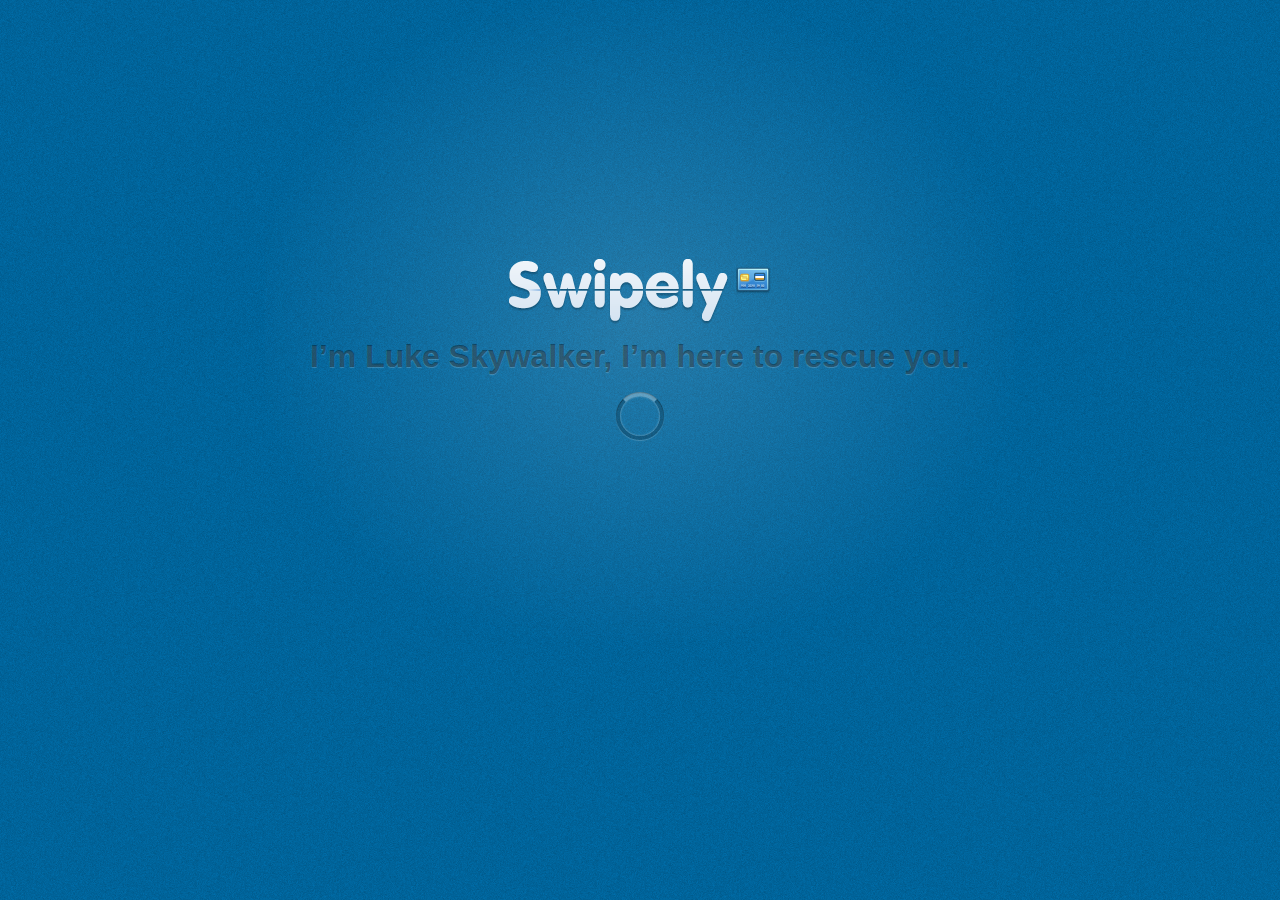
<file: index.html>
<!doctype html>

<html lang='en'>
  <head>
    <meta charset='utf-8' />
    <link rel="stylesheet" type="text/css" href="css/base.css" /> 
    <link rel="stylesheet" type="text/css" href="css/app_loader.css" /> 
  </head>
  <body> 

    <div class='app_loader'>
      <div class='inner'>
        <h1 class='logo'>Swipely</h1> 
        <p class='feedback'>I’m Luke Skywalker, I’m here to rescue you.</p>

        <div class='indicator_container'>
          <div class='indicator'></div>
        </div>
      </div>
    </div>

    <div id='app'>
      <h1>Application behind the loader</h1>
    </div>

    <script src='js/lib/app_loader.js'></script>
    <script>
      new Swipely.AppLoader();
    </script>

  </body> 
</html>
</file>
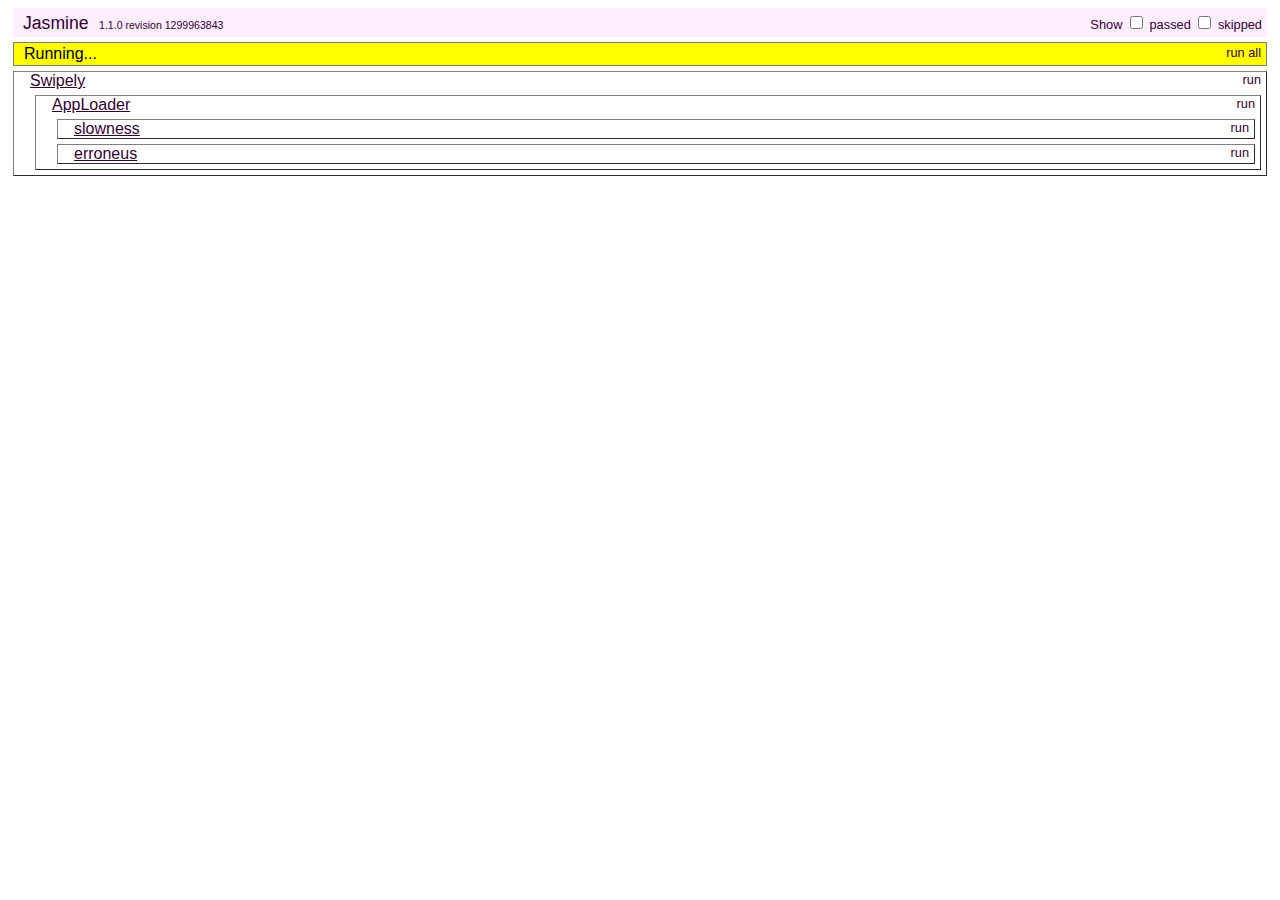
<file: js/spec_runner.html>
<!DOCTYPE HTML PUBLIC "-//W3C//DTD HTML 4.01 Transitional//EN"
  "http://www.w3.org/TR/html4/loose.dtd">
<html>
<head>
  <title>Swipely App loader Specs</title>

  <link rel="stylesheet" type="text/css" href="vendor/jasmine/jasmine.css">
  <script type="text/javascript" src="vendor/jasmine/jasmine.js"></script>
  <script type="text/javascript" src="vendor/jasmine/jasmine-html.js"></script>

  <!-- include spec files here... -->
  <script type="text/javascript" src="spec/app_loader_spec.js"></script>

  <!-- include source files here... -->
  <script type="text/javascript" src="lib/app_loader.js"></script>

  <script type="text/javascript">
    (function() {
      var jasmineEnv = jasmine.getEnv();
      jasmineEnv.updateInterval = 1000;

      var trivialReporter = new jasmine.TrivialReporter();

      jasmineEnv.addReporter(trivialReporter);

      jasmineEnv.specFilter = function(spec) {
        return trivialReporter.specFilter(spec);
      };

      var currentWindowOnload = window.onload;

      window.onload = function() {
        if (currentWindowOnload) {
          currentWindowOnload();
        }
        execJasmine();
      };

      function execJasmine() {
        jasmineEnv.execute();
      }

    })();
  </script>

</head>

<body>
</body>
</html>
</file>
<file: css/base.css>
body { font-size: 16px; font-family: 'Helvetica Neue', Arial; }
</file>
<file: css/app_loader.css>
.app_loader { position: absolute; top: 0; right: 0; bottom: 0; left: 0; z-index: 9999; font-size: 32px; line-height: 32px; font-weight: bold; background: #00669e url(../img/blue_noise.png);
  color: rgba(0, 0, 0, 0.4);
  text-shadow: 0 1px 1px rgba(255, 255, 255, 0.2);
  opacity: 1;

  -webkit-transition: -webkit-transform 0.75s cubic-bezier(.17,.67,1,-0.9);
     -moz-transition:    -moz-transform 0.75s cubic-bezier(.17,.67,1,-0.9);
          transition:         transform 0.75s cubic-bezier(.17,.67,1,-0.9);

  -webkit-box-shadow: 0 1px 20px rgba(0, 0, 0, 0.6);
     -moz-box-shadow: 0 1px 20px rgba(0, 0, 0, 0.6);
          box-shadow: 0 1px 20px rgba(0, 0, 0, 0.6);
}

.app_loader.slow { color: #ffd594;
  text-shadow: 0 1px 1px rgba(0, 0, 0, 0.5);
}
.app_loader.error { color: #ffa6a6;
  text-shadow: 0 1px 1px rgba(0, 0, 0, 0.5);
}

.app_loader h1, 
.app_loader p { margin: 0; padding: 0; }

.app_loader.error a { color: #ffd4d4; text-decoration: none; display: inline-block; 
  -webkit-transition: none;
     -moz-transition: none;
          transition: none;
}
.app_loader.error a:hover { color: #fff;
  -webkit-transform: translate(0, -3px);
     -moz-transform: translate(0, -3px);
          transform: translate(0, -3px);
}

.app_loader .inner { width: 750px; height: 400px; text-align: center; margin: auto; padding-top: 240px; 
  background: -moz-radial-gradient(center, ellipse cover,  rgba(255,255,255,0.15) 0%, rgba(255,255,255,0) 74%);
  background: -webkit-gradient(radial, center center, 0px, center center, 100%, color-stop(0%,rgba(255,255,255,0.15)), color-stop(74%,rgba(255,255,255,0)));
  background: -webkit-radial-gradient(center, ellipse cover,  rgba(255,255,255,0.15) 0%,rgba(255,255,255,0) 74%);
  background: -o-radial-gradient(center, ellipse cover,  rgba(255,255,255,0.15) 0%,rgba(255,255,255,0) 74%);
  background: -ms-radial-gradient(center, ellipse cover,  rgba(255,255,255,0.15) 0%,rgba(255,255,255,0) 74%);
  background: radial-gradient(center, ellipse cover,  rgba(255,255,255,0.15) 0%,rgba(255,255,255,0) 74%);
}

.app_loader .logo { background: url(../img/logo.png) no-repeat; width: 263px; height: 100px; text-indent: -9999px; margin: auto; 
  -webkit-transition: -webkit-transform 0.75s cubic-bezier(.17,.67,1,-0.9);
     -moz-transition:    -moz-transform 0.75s cubic-bezier(.17,.67,1,-0.9);
          transition:         transform 0.75s cubic-bezier(.17,.67,1,-0.9);
}

.app_loader.hide .logo {
  -webkit-transform: scale(1.5);
     -moz-transform: scale(1.5);
          transform: scale(1.5);
}

.app_loader .indicator_container { width: 48px; height: 48px; margin: auto; margin-top: 20px; 
  border-radius: 48px;
  box-shadow: 0 1px 1px rgba(255, 255, 255, 0.2),
              inset 0 1px 1px rgba(0, 0, 0, 0.4);
}
.app_loader .indicator { width: 40px; height: 40px;  
  border-radius: 40px;
  border: 4px solid rgba(0, 0, 0, 0.2);

  border-top-color: rgba(255, 255, 255, 0.3);

  box-shadow: inset 0 0 2px rgba(255, 255, 255, 0.5);

	-webkit-animation: spin 1s infinite linear;
	   -moz-animation: spin 1s infinite linear;
	        animation: spin 1s infinite linear;
}

.app_loader.hide .indicator {
  border: 4px solid transparent;

  -webkit-animation: none;
     -moz-animation: none;
          animation: none;

  box-shadow: none; 
}
.app_loader.hide .indicator:after { font-size: 26px;
  content: '✔';
  color: #94ffab;
  text-shadow: 0 1px 1px rgba(0, 0, 0, 0.5);
}

.app_loader.slow .indicator {
	-webkit-animation-duration: 3s;
	   -moz-animation-duration: 3s;
	        animation-duration: 3s;
}

.app_loader.error .indicator_container {
	-webkit-transition: all 0.5s ease-out;
	   -moz-transition: all 0.5s ease-out;
	        transition: all 0.5s ease-out;

  opacity: 0;

  -webkit-transform: scale(0);
     -moz-transform: scale(0);
          transform: scale(0);
}

.app_loader.error .indicator {
	-webkit-animation-duration: 6s;
	   -moz-animation-duration: 6s;
	        animation-duration: 6s;
}

.app_loader.hide {
  -webkit-transform: translate(0, -110%);
     -moz-transform: translate(0, -110%);
          transform: translate(0, -110%);
}

@-webkit-keyframes spin {
	0% { -webkit-transform:rotate(0deg); }
	100% { -webkit-transform:rotate(360deg); }
}
@-moz-keyframes spin {
	0%    { -moz-transform:rotate(0deg); }
	100%  { -moz-transform:rotate(360deg); }
}
@keyframes spin {
	0%    { transform:rotate(0deg); }
	100%  { transform:rotate(360deg); }
}
</file>
<file: js/vendor/jasmine/jasmine.css>
body { background-color: #eeeeee; padding: 0; margin: 5px; overflow-y: scroll; }

#HTMLReporter { font-size: 11px; font-family: Monaco, "Lucida Console", monospace; line-height: 14px; color: #333333; }
#HTMLReporter a { text-decoration: none; }
#HTMLReporter a:hover { text-decoration: underline; }
#HTMLReporter p, #HTMLReporter h1, #HTMLReporter h2, #HTMLReporter h3, #HTMLReporter h4, #HTMLReporter h5, #HTMLReporter h6 { margin: 0; line-height: 14px; }
#HTMLReporter .banner, #HTMLReporter .symbolSummary, #HTMLReporter .summary, #HTMLReporter .resultMessage, #HTMLReporter .specDetail .description, #HTMLReporter .alert .bar, #HTMLReporter .stackTrace { padding-left: 9px; padding-right: 9px; }
#HTMLReporter #jasmine_content { position: fixed; right: 100%; }
#HTMLReporter .version { color: #aaaaaa; }
#HTMLReporter .banner { margin-top: 14px; }
#HTMLReporter .duration { color: #aaaaaa; float: right; }
#HTMLReporter .symbolSummary { overflow: hidden; *zoom: 1; margin: 14px 0; }
#HTMLReporter .symbolSummary li { display: block; float: left; height: 7px; width: 14px; margin-bottom: 7px; font-size: 16px; }
#HTMLReporter .symbolSummary li.passed { font-size: 14px; }
#HTMLReporter .symbolSummary li.passed:before { color: #5e7d00; content: "\02022"; }
#HTMLReporter .symbolSummary li.failed { line-height: 9px; }
#HTMLReporter .symbolSummary li.failed:before { color: #b03911; content: "x"; font-weight: bold; margin-left: -1px; }
#HTMLReporter .symbolSummary li.skipped { font-size: 14px; }
#HTMLReporter .symbolSummary li.skipped:before { color: #bababa; content: "\02022"; }
#HTMLReporter .symbolSummary li.pending { line-height: 11px; }
#HTMLReporter .symbolSummary li.pending:before { color: #aaaaaa; content: "-"; }
#HTMLReporter .bar { line-height: 28px; font-size: 14px; display: block; color: #eee; }
#HTMLReporter .runningAlert { background-color: #666666; }
#HTMLReporter .skippedAlert { background-color: #aaaaaa; }
#HTMLReporter .skippedAlert:first-child { background-color: #333333; }
#HTMLReporter .skippedAlert:hover { text-decoration: none; color: white; text-decoration: underline; }
#HTMLReporter .passingAlert { background-color: #a6b779; }
#HTMLReporter .passingAlert:first-child { background-color: #5e7d00; }
#HTMLReporter .failingAlert { background-color: #cf867e; }
#HTMLReporter .failingAlert:first-child { background-color: #b03911; }
#HTMLReporter .results { margin-top: 14px; }
#HTMLReporter #details { display: none; }
#HTMLReporter .resultsMenu, #HTMLReporter .resultsMenu a { background-color: #fff; color: #333333; }
#HTMLReporter.showDetails .summaryMenuItem { font-weight: normal; text-decoration: inherit; }
#HTMLReporter.showDetails .summaryMenuItem:hover { text-decoration: underline; }
#HTMLReporter.showDetails .detailsMenuItem { font-weight: bold; text-decoration: underline; }
#HTMLReporter.showDetails .summary { display: none; }
#HTMLReporter.showDetails #details { display: block; }
#HTMLReporter .summaryMenuItem { font-weight: bold; text-decoration: underline; }
#HTMLReporter .summary { margin-top: 14px; }
#HTMLReporter .summary .suite .suite, #HTMLReporter .summary .specSummary { margin-left: 14px; }
#HTMLReporter .summary .specSummary.passed a { color: #5e7d00; }
#HTMLReporter .summary .specSummary.failed a { color: #b03911; }
#HTMLReporter .description + .suite { margin-top: 0; }
#HTMLReporter .suite { margin-top: 14px; }
#HTMLReporter .suite a { color: #333333; }
#HTMLReporter #details .specDetail { margin-bottom: 28px; }
#HTMLReporter #details .specDetail .description { display: block; color: white; background-color: #b03911; }
#HTMLReporter .resultMessage { padding-top: 14px; color: #333333; }
#HTMLReporter .resultMessage span.result { display: block; }
#HTMLReporter .stackTrace { margin: 5px 0 0 0; max-height: 224px; overflow: auto; line-height: 18px; color: #666666; border: 1px solid #ddd; background: white; white-space: pre; }

#TrivialReporter { padding: 8px 13px; position: absolute; top: 0; bottom: 0; left: 0; right: 0; overflow-y: scroll; background-color: white; font-family: "Helvetica Neue Light", "Lucida Grande", "Calibri", "Arial", sans-serif; /*.resultMessage {*/ /*white-space: pre;*/ /*}*/ }
#TrivialReporter a:visited, #TrivialReporter a { color: #303; }
#TrivialReporter a:hover, #TrivialReporter a:active { color: blue; }
#TrivialReporter .run_spec { float: right; padding-right: 5px; font-size: .8em; text-decoration: none; }
#TrivialReporter .banner { color: #303; background-color: #fef; padding: 5px; }
#TrivialReporter .logo { float: left; font-size: 1.1em; padding-left: 5px; }
#TrivialReporter .logo .version { font-size: .6em; padding-left: 1em; }
#TrivialReporter .runner.running { background-color: yellow; }
#TrivialReporter .options { text-align: right; font-size: .8em; }
#TrivialReporter .suite { border: 1px outset gray; margin: 5px 0; padding-left: 1em; }
#TrivialReporter .suite .suite { margin: 5px; }
#TrivialReporter .suite.passed { background-color: #dfd; }
#TrivialReporter .suite.failed { background-color: #fdd; }
#TrivialReporter .spec { margin: 5px; padding-left: 1em; clear: both; }
#TrivialReporter .spec.failed, #TrivialReporter .spec.passed, #TrivialReporter .spec.skipped { padding-bottom: 5px; border: 1px solid gray; }
#TrivialReporter .spec.failed { background-color: #fbb; border-color: red; }
#TrivialReporter .spec.passed { background-color: #bfb; border-color: green; }
#TrivialReporter .spec.skipped { background-color: #bbb; }
#TrivialReporter .messages { border-left: 1px dashed gray; padding-left: 1em; padding-right: 1em; }
#TrivialReporter .passed { background-color: #cfc; display: none; }
#TrivialReporter .failed { background-color: #fbb; }
#TrivialReporter .skipped { color: #777; background-color: #eee; display: none; }
#TrivialReporter .resultMessage span.result { display: block; line-height: 2em; color: black; }
#TrivialReporter .resultMessage .mismatch { color: black; }
#TrivialReporter .stackTrace { white-space: pre; font-size: .8em; margin-left: 10px; max-height: 5em; overflow: auto; border: 1px inset red; padding: 1em; background: #eef; }
#TrivialReporter .finished-at { padding-left: 1em; font-size: .6em; }
#TrivialReporter.show-passed .passed, #TrivialReporter.show-skipped .skipped { display: block; }
#TrivialReporter #jasmine_content { position: fixed; right: 100%; }
#TrivialReporter .runner { border: 1px solid gray; display: block; margin: 5px 0; padding: 2px 0 2px 10px; }
</file>
